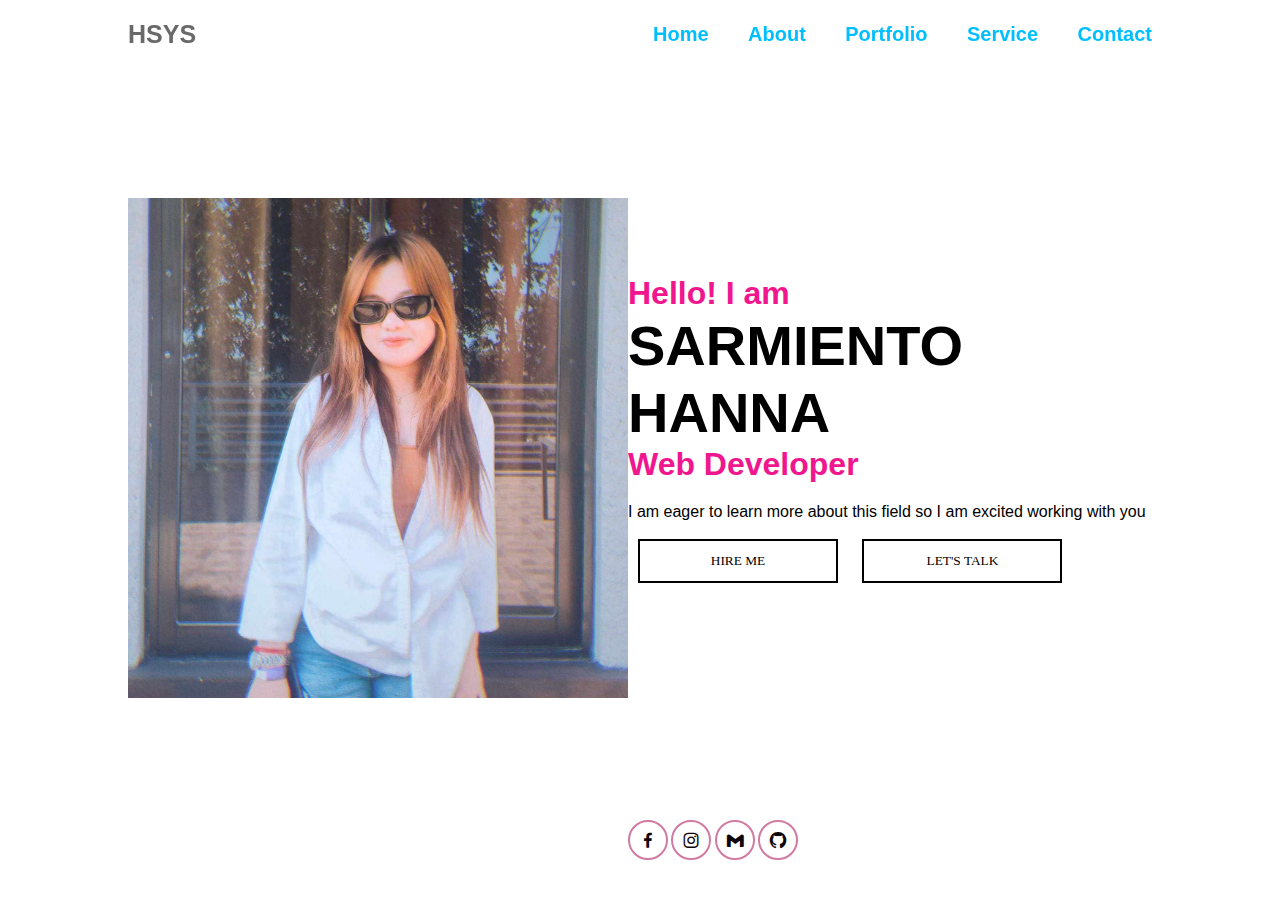
<file: index.html>
<!DOCTYPE html>
<html>
<head>
	<meta charset="utf-8">
	<meta name="viewport" content="width=device-width, initial-scale=1">
	<title>Hanna Stephanie Y Sarmiento Potfolio</title>
	<link rel="stylesheet" type="text/css" href="style.css">
	<link href='https://unpkg.com/boxicons@2.1.4/css/boxicons.min.css' rel='stylesheet'>
</head>
<body>
	<header class="header">
		<a href="#" class="logo">HSYS</a>
<div id="header"></div>
	
			<nav class="navbar">

				<a href="#">Home</a>
				<a href="#">About</a>
				<a href="#">Portfolio</a>
				<a href="#">Service</a>
				<a href="#">Contact</a>
			</nav>
	</header>
	<section class="home">
		<div class="image-content">
			<img src="hanna.jpg" height="500">
		</div>

		<div class="home-content">
			<h3>Hello! I am </h3>
			<h1>SARMIENTO HANNA</h1>
			<h3>Web Developer</h3>
			<p>I am eager to learn more about this field so I am excited working with you</p>
			<div class="middle">
				<button class="btn btn1">Hire Me</button>
				<button class="btn btn2">Let's Talk</button>
			</div>
			<div class="home-sci">
				<a href="#"><i class='bx bxl-facebook'></i></a>
				<a href="#"><i class='bx bxl-instagram' ></i></a>
				<a href="#"><i class='bx bxl-gmail'></i></a>
				<a href="#"><i class='bx bxl-github'></i></i></a>
			
</body>
</html>
</file>
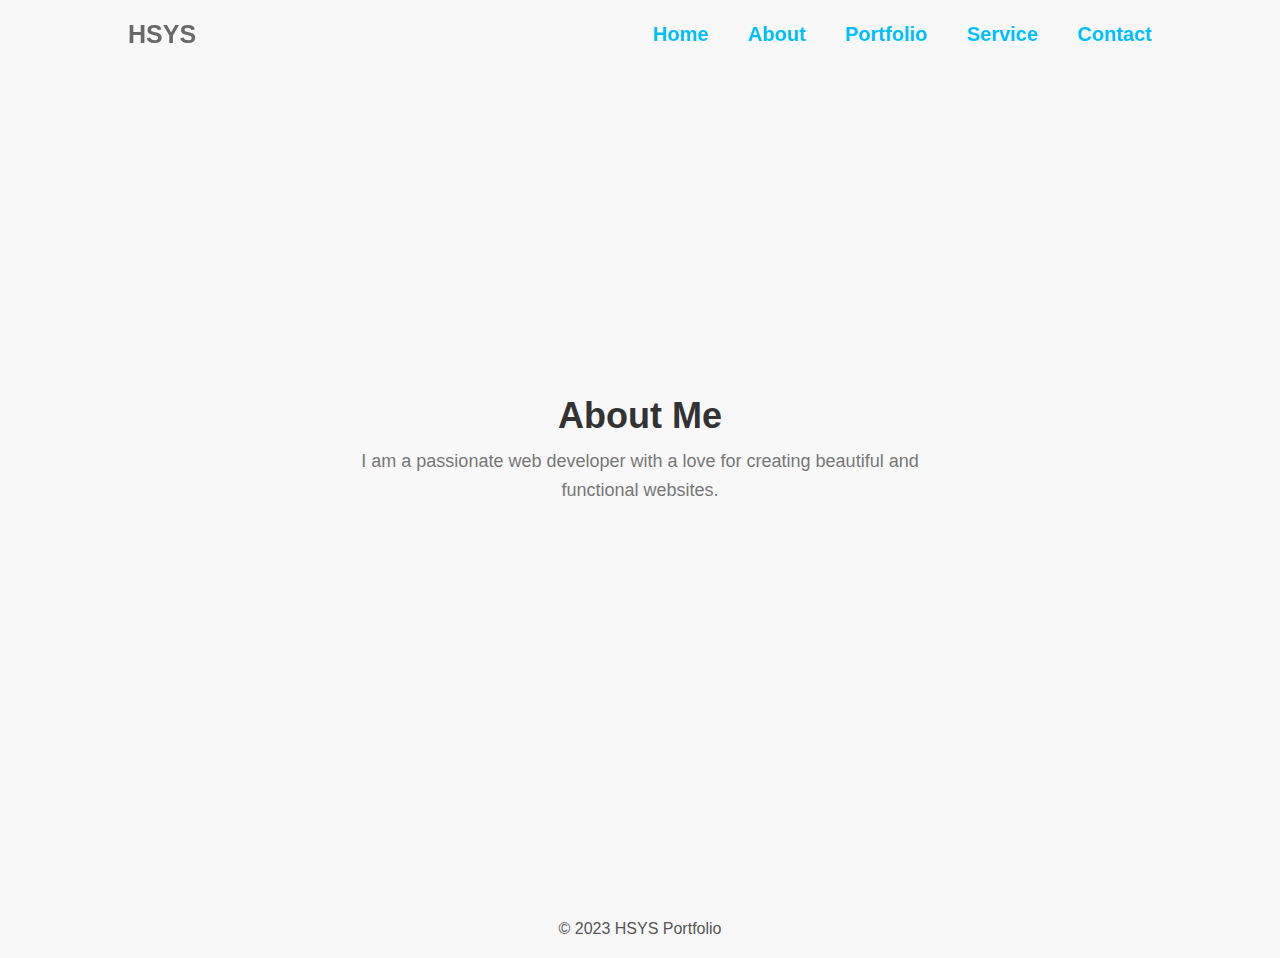
<file: about.html>
<!DOCTYPE html>
<html>
<head>
    <meta charset="utf-8">
    <meta name="viewport" content="width=device-width, initial-scale=1">
    <title>About - HSYS Portfolio</title>
    <link rel="stylesheet" type="text/css" href="style.css">
    <link href='https://unpkg.com/boxicons@2.1.4/css/boxicons.min.css' rel='stylesheet'>
</head>
<body>
    <header class="header">
        <a href="#" class="logo">HSYS</a>
        <div id="header"></div>
        <nav class="navbar">

            <a href="index.html">Home</a>
            <a href="about.html">About</a>
            <a href="portfolio.html">Portfolio</a>
            <a href="service.html">Service</a>
            <a href="contact.html">Contact</a>
        </nav>
    </header>
    <section class="about">
        <div class="about-content">
            <h1>About Me</h1>
            <p>I am a passionate web developer with a love for creating beautiful and functional websites.</p>
        </div>
    </section>
    <footer class="footer">
        <div class="footer-content">
            <p>&copy; 2023 HSYS Portfolio</p>
        </div>
    </footer>
</body>
</html>
</file>
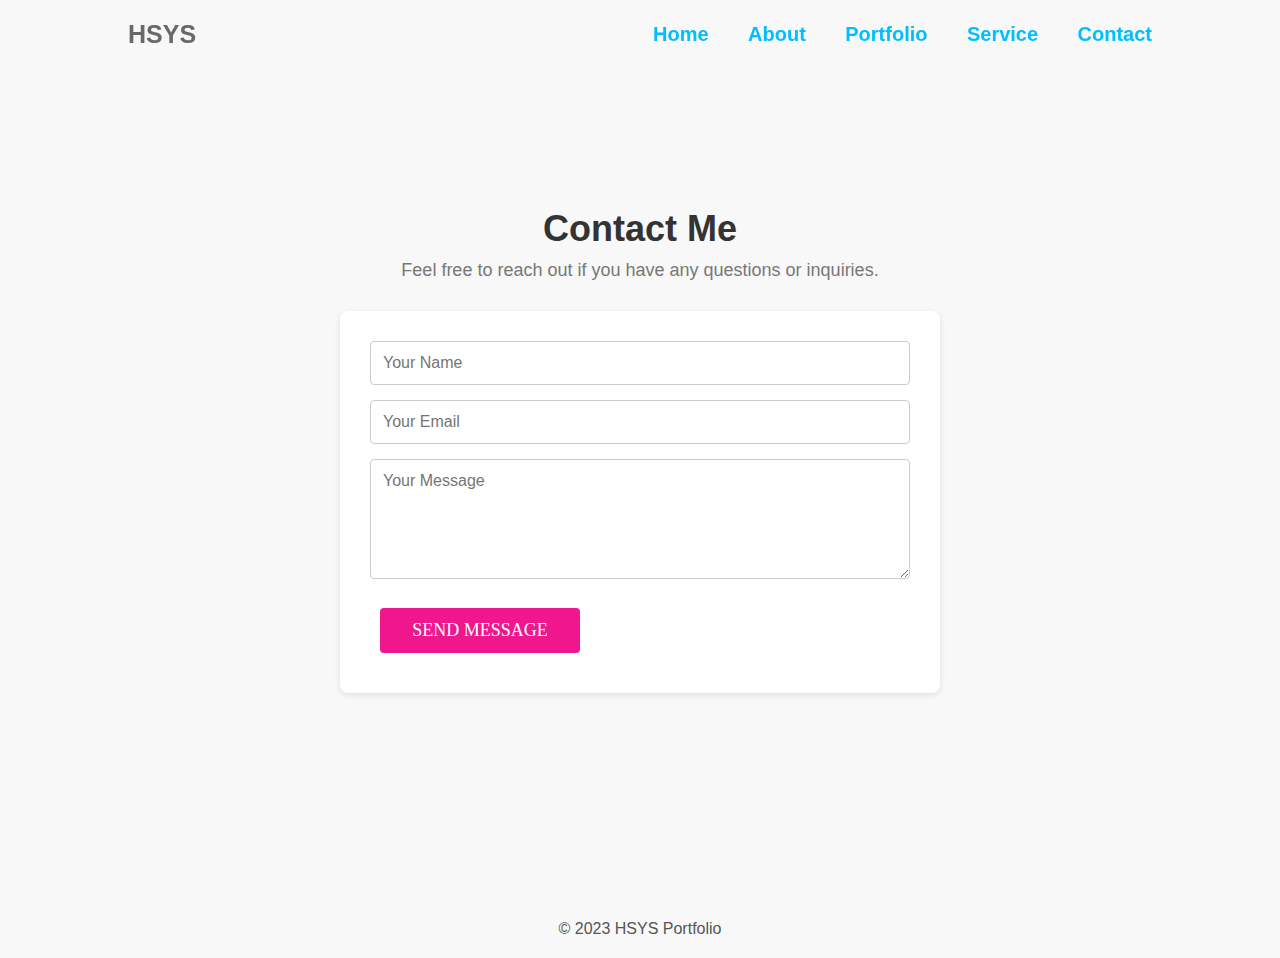
<file: contact.html>
<!DOCTYPE html>
<html>
<head>
    <meta charset="utf-8">
    <meta name="viewport" content="width=device-width, initial-scale=1">
    <title>Contact - HSYS Portfolio</title>
    <link rel="stylesheet" type="text/css" href="style.css">
    <link href='https://unpkg.com/boxicons@2.1.4/css/boxicons.min.css' rel='stylesheet'>
</head>
<body>
    <header class="header">
        <a href="#" class="logo">HSYS</a>
        <div id="header"></div>
        <nav class="navbar">

            <a href="index.html">Home</a>
            <a href="about.html">About</a>
            <a href="portfolio.html">Portfolio</a>
            <a href="service.html">Service</a>
            <a href="contact.html">Contact</a>
        </nav>
    </header>
    <section class="contact">
        <div class="contact-content">
            <h1>Contact Me</h1>
            <p>Feel free to reach out if you have any questions or inquiries.</p>
        </div>
        <div class="contact-form">
            <form action="#" method="POST">
                <input type="text" name="name" placeholder="Your Name" required>
                <input type="email" name="email" placeholder="Your Email" required>
                <textarea name="message" placeholder="Your Message" required></textarea>
                <button type="submit" class="btn btn1">Send Message</button>
            </form>
        </div>
    </section>
    <footer class="footer">
        <div class="footer-content">
            <p>&copy; 2023 HSYS Portfolio</p>
        </div>
    </footer>
</body>
</html>
</file>
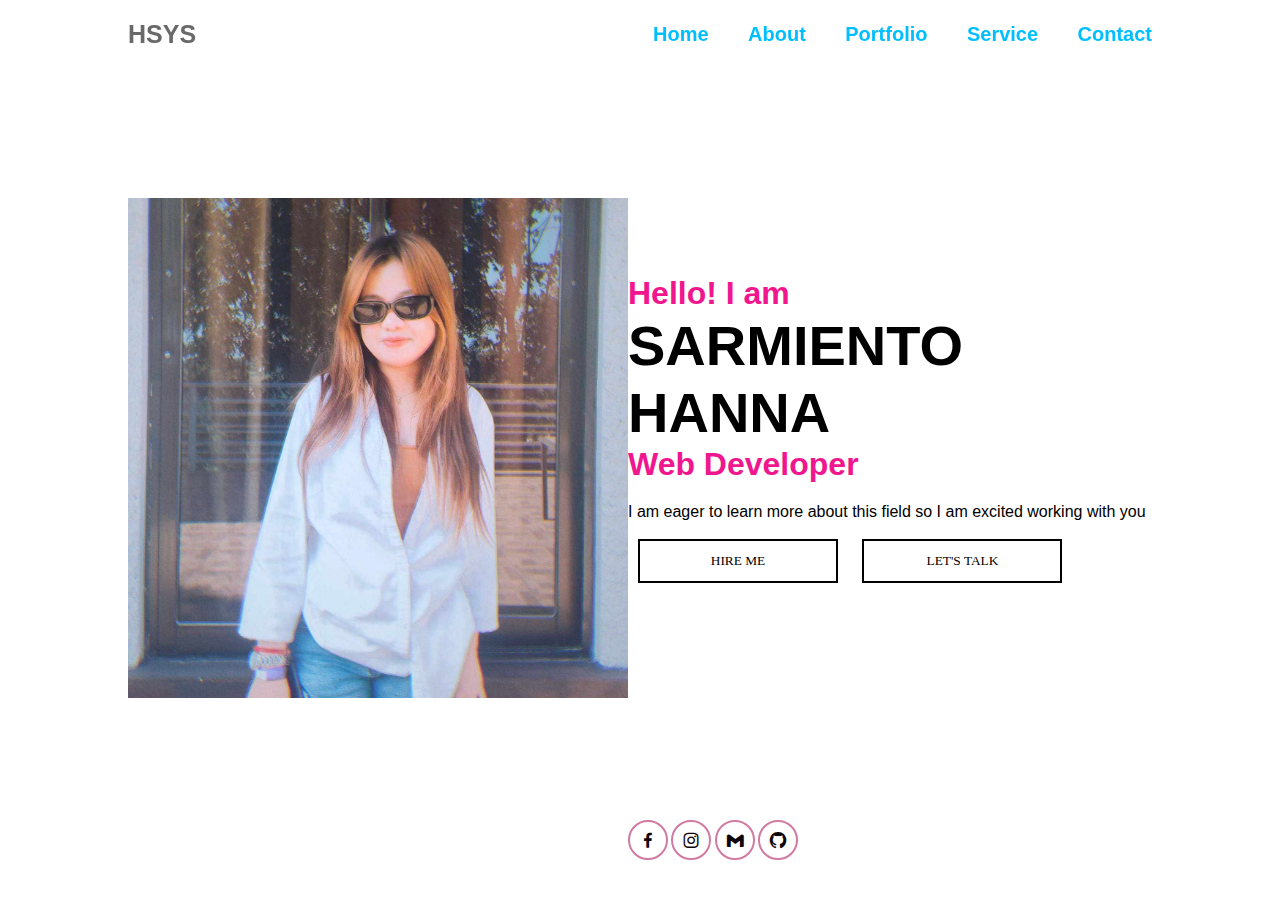
<file: portfolio.html>
<!DOCTYPE html>
<html>
<head>
	<meta charset="utf-8">
	<meta name="viewport" content="width=device-width, initial-scale=1">
	<title>Hanna Stephanie Y Sarmiento Potfolio</title>
	<link rel="stylesheet" type="text/css" href="style.css">
	<link href='https://unpkg.com/boxicons@2.1.4/css/boxicons.min.css' rel='stylesheet'>
</head>
<body>
	<header class="header">
		<a href="#" class="logo">HSYS</a>
<div id="header"></div>
	
			<nav class="navbar">

				<a href="index.html">Home</a>
				<a href="about.html">About</a>
				<a href="portfolio.html">Portfolio</a>
				<a href="service.html">Service</a>
				<a href="contact.html">Contact</a>
			</nav>
	</header>
	<section class="home">
		<div class="image-content">
			<img src="hanna.jpg" height="500">
		</div>

		<div class="home-content">
			<h3>Hello! I am </h3>
			<h1>SARMIENTO HANNA</h1>
			<h3>Web Developer</h3>
			<p>I am eager to learn more about this field so I am excited working with you</p>
			<div class="middle">
				<button class="btn btn1">Hire Me</button>
				<button class="btn btn2">Let's Talk</button>
			</div>
			<div class="home-sci">
				<a href="#"><i class='bx bxl-facebook'></i></a>
				<a href="#"><i class='bx bxl-instagram' ></i></a>
				<a href="#"><i class='bx bxl-gmail'></i></a>
				<a href="#"><i class='bx bxl-github'></i></i></a>
			
</body>
</html>
</file>
<file: style.css>
*
{
	margin: 0;
	padding: 0;
	box-sizing: border-box;
	font-family: 'Poppins' , sans-serif;
}
.body
{
	color: #red;
}

.header
{
	position: fixed;
	top: 0;
	left: 0;
	width: 100%;
	padding: 20px 10%;
	background: 0000;
	display: flex;
	background: transparent;
	justify-content: space-between;
	align-items: center;
	z-index: 100;
}
.logo{
	position: relative;
	font-size: 25px;
	color: #696969;
	text-decoration: none;
	font-weight: 600;

}

.image-content{
	flex: 1;
	width: 50%;
}

.navbar a {
	display: inline;
	font-size: 20px;
	color: deepskyblue;
	text-decoration: none;
	font-weight: 600;
	margin-left: 35px;
	transition: .3s;
}
.navbar a:hover{
	color: #000;		
}
.home{
	height: 100vh;
	display: flex;
	align-items: center;
	padding: 0 10%;

}
.home-content {
	max-width: 600px;
	flex: 2;

}
.home-content h1{
	font-size: 56px;
	font-weight: 700;
	line-height: 1.2;
}
.home-content h3{
	font-size: 32px;
	font-weight: 700;
	color: #f0168e;
}
.home-content p{
	font-size: 16px;
	margin: 20px 0 40px;

}
.home-content .btn-box{
	display: flex;
	justify-content: space-between;
	width: 345px;
	height: 50px;
}
.btn-box a{
	position: relative;
	display: inline-flex;
	justify-content: center;
	align-items: center;
	width:  150px;
	height: 100%;
	background:#f0168e;
	border: 2px solid #f0168e;
	border-radius: 8px;
	font-size: 19px;
	color: #0e4ba1;
	text-decoration: none;
	font-weight: 600;
	letter-spacing: 1px;
	z-index: 1;

}
.middle{
	position: relative;
	top:50% ;
	left: 50%;
	transform: translate(-50%,-50%);
	text-align: left;
}
.btn{
	background: none;
	border: 2px solid #000;
	font-family: "monospace;",sans-seerif;
	text-transform: uppercase;
	padding: 12px 20px;
	min-width: 200px;
	margin: 10px;
	cursor: pointer;
	transition: color 0.4s linear;
	position: relative;
}
.btn:hover{
	color: #fff;

}
.btn::before{
	content: "";
	position: absolute;
	left: 0;
	top: 0;
	width: 100%;
	height: 100%;
	background: #d17ba2;
	z-index: -1;
	transition:transform 0.5s;
	transform-origin: 0 0;
	transition-timing-function: cubic-bezier(0.5,1.6,0.4,0.7);
}
.btn1:before{
	transform: scaleX(0);
}
.btn2:before{
	transform: scaleY(0);
}
.btn1:hover::before{
		transform: scaleX(1);

}
.btn2:hover::before{
		transform: scaleX(1);

}
.home-sci{
	position: absolute;
	bottom: 40px;
	width: 170px;
	display: flex;
	justify-content: space-between;
}
.home-sci a{
	display: inline-flex;
	justify-content: center;
	align-items: center;
	width: 40px;
	height: 40px;
	background: transparent;
	border: 2px solid #d17ba2;
	border-radius: 50%;
	font-size: 20px;
	color: #0d0308;
	text-decoration: none;
	z-index: 1;
}

.contact {
    height: 100vh;
    display: flex;
    flex-direction: column;
    align-items: center;
    justify-content: center;
    padding: 0 10%;
    background-color: #f8f8f8;
}

.contact-content {
    text-align: center;
}

.contact-content h1 {
    font-size: 36px;
    font-weight: 700;
    margin-bottom: 10px;
    color: #333;
}

.contact-content p {
    font-size: 18px;
    color: #777;
}

.contact-form {
    margin-top: 30px;
    max-width: 600px;
    width: 100%;
    background-color: #fff;
    padding: 30px;
    border-radius: 8px;
    box-shadow: 0 2px 6px rgba(0, 0, 0, 0.1);
}

.contact-form input,
.contact-form textarea {
    width: 100%;
    padding: 12px;
    margin-bottom: 15px;
    border: 1px solid #ccc;
    border-radius: 4px;
    font-size: 16px;
}

.contact-form textarea {
    height: 120px;
}

.contact-form button {
    background-color: #f0168e;
    border: none;
    color: #fff;
    padding: 12px 20px;
    font-size: 18px;
    border-radius: 4px;
    cursor: pointer;
    transition: background-color 0.3s ease;
}

.contact-form button:hover {
    background-color: #d15e84;
}

.footer {
    text-align: center;
    padding: 20px;
    background-color: #f8f8f8;
    color: #555;
}
.about {
    height: 100vh;
    display: flex;
    flex-direction: column;
    align-items: center;
    justify-content: center;
    padding: 0 10%;
    background-color: #f8f8f8;
}

.about-content {
    text-align: center;
    max-width: 600px;
    margin: 0 auto;
}

.about-content h1 {
    font-size: 36px;
    font-weight: 700;
    margin-bottom: 10px;
    color: #333;
}

.about-content p {
    font-size: 18px;
    color: #777;
    line-height: 1.6;
}

.footer {
    text-align: center;
    padding: 20px;
    background-color: #f8f8f8;
    color: #555;
}
</file>
